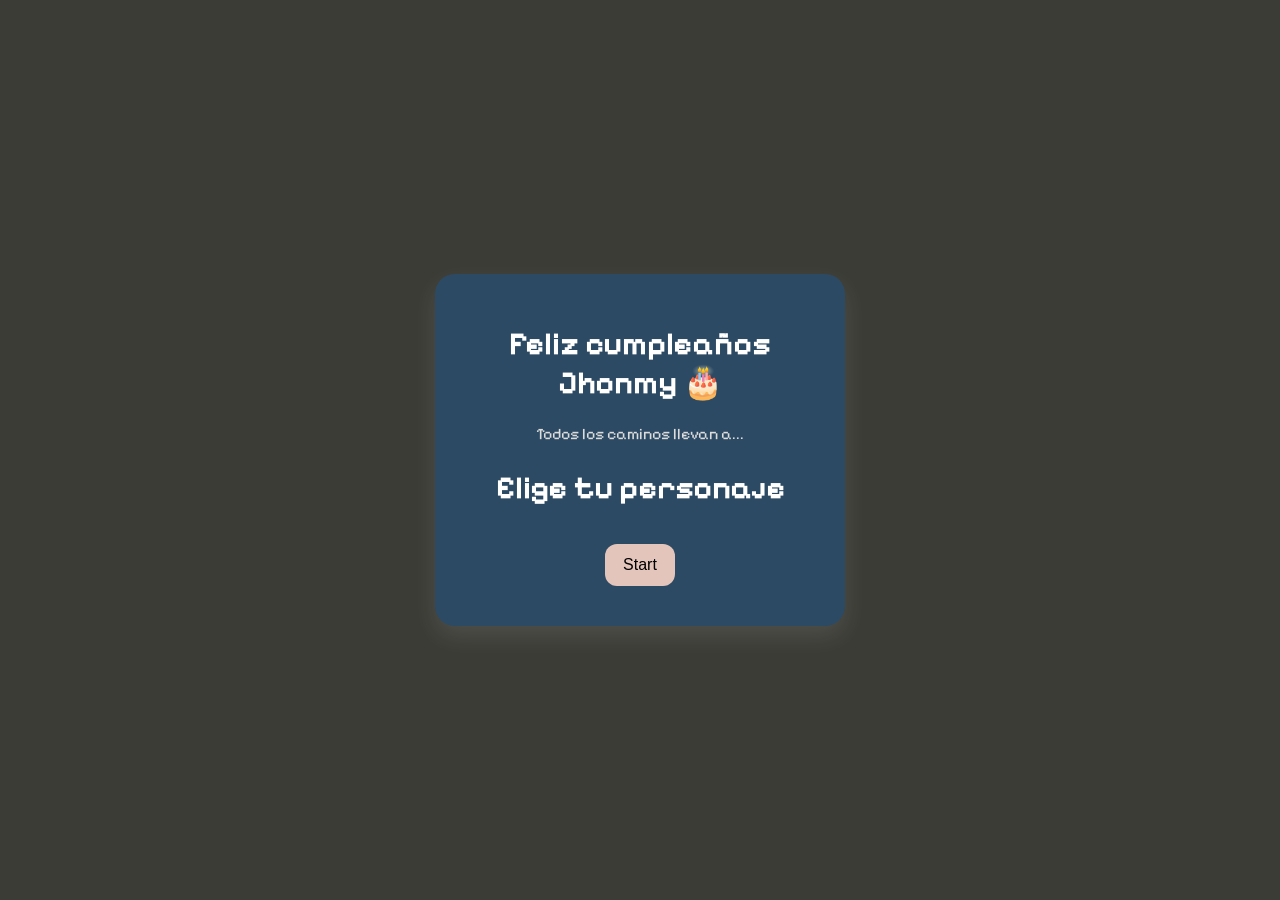
<file: index.html>
﻿<!DOCTYPE html>
<html lang="es">
<head>
    <meta charset="utf-8">
    <meta name="viewport" content="width=device-width, initial-scale=1">
    <title>feliz cumpleaños jhonmy</title>
    <link rel="stylesheet" href="cumpleaños.css">
    <link href="https://fonts.googleapis.com/css2?family=Pixelify+Sans:wght@400..700&display=swap" rel="stylesheet">
<meta name="viewport" content="width=device-width, initial-scale=1">
</head>

<body>

    <!-- INTRO PRINCIPAL -->
    <div id="intro">
        <h1>Feliz cumpleaños Jhonmy 🎂</h1>
        <p>Todos los caminos llevan a...</p>
        <h2>Elige tu personaje</h2>
        <button id="empezar">Start</button>
    </div>



    <!-- SELECCIÓN -->
    <div id="seleccion" class="oculto">

        <div class="personaje" data-opcion="fotos">
            <img src="img/personaje1.png" alt="Fotos">
        </div>

        <div class="personaje" data-opcion="carta">
            <img src="img/personaje2.png" alt="Carta">
        </div>

        <div class="personaje" data-opcion="musica">
            <img src="img/personaje3.png" alt="Música">
        </div>

    </div>


    <!-- CONTENIDO (SIEMPRE AFUERA) -->
    <div id="contenido" class="oculto"></div>

    <!-- SCRIPT SIEMPRE AL FINAL -->
    <script src="cumpleaños.js"></script>

</body>
</html>
</file>
<file: cumpleaños.css>
body {
    display: flex;
    font-family: 'Pixelify sans', sans-serif;
    align-items: center;
    justify-content: center;
    height: 100vh;
    background-color: #3b3c36;
    margin: 0;
}

#intro, #seleccion, #contenido {
    background: #2c4a63;
    padding: 30px;
    border-radius: 20px;
    text-align: center;
    width: 90%;
    max-width: 350px;
    box-shadow: 0 10px 25px rgba(255,255,255,0.1);
    transition: all 0.5s ease;
}

.oculto {
    display: none;
}

.personaje {
    margin: 20px;
    cursor: pointer;
    text-align: center;

}

.personaje img {
    width: 80px;
    image-rendering: pixelated;
}

@media (min-width: 600px) {
    .personaje img {
        width: 120px;
    }
}

.personaje:hover {
    transform: scale(1.2);
}

.cumpleaños {
    font-size: 50px;
    margin: 20px;
    cursor: pointer;
}
.cumpleaños:hover {
    transform: scale(1.2);
}

button {
    background: #E3C5BB;
    border: none;
    padding: 12px 18px;
    border-radius: 12px;
    cursor: pointer;
    font-size: 16px;
    margin: 10px;
    transition: 0.3s;
}

button:hover {
    background: #d4a99e;
    transform: scale(1.05);
}

h1, h2 {
    color: #fff;
    font-size: 25px;
}

@media (min-width: 600px) {
    h1, h2 {
        font-size: 32px;
    }
}


p {
    color: #dcdcdc;
}

.galeria {
    width: 90%;
    max-width: 300px;
    height: 250px;
    position: relative; /* 👈 clave */
    margin: auto;
    overflow: hidden;
    border-radius: 12px;
    background: black;
}

/* IMAGEN */
.galeria img {
    width: 100%;
    height: 100%;
    object-fit: contain;
}

.galeria button {
    position: absolute;
    top: 50%;
    transform: translateY(-50%);
    
    background: rgba(0,0,0,0.5);
    color: white;
    border-radius: 50%;
    padding: 8px;
}

/* IZQUIERDA */
#prev {
    left: 10px;
}

/* DERECHA */
#next {
    right: 10px;
}

.playlist {
    display: flex;
    align-items: center;
    justify-content: center;
    gap: 15px;

    background: #1f2f3d;
    padding: 20px;
    border-radius: 15px;
    box-shadow: 0 5px 15px rgba(0,0,0,0.4);
}

.playlist button {
    background: #E3C5BB;
    border: none;
    border-radius: 50%;
    padding: 10px;
    cursor: pointer;
    transition: 0.3s;
}

.playlist button:hover {
    transform: scale(1.2);
    background: #d4a99e;
}

.playlist p {
    color: white;
    font-size: 14px;
}
</file>
